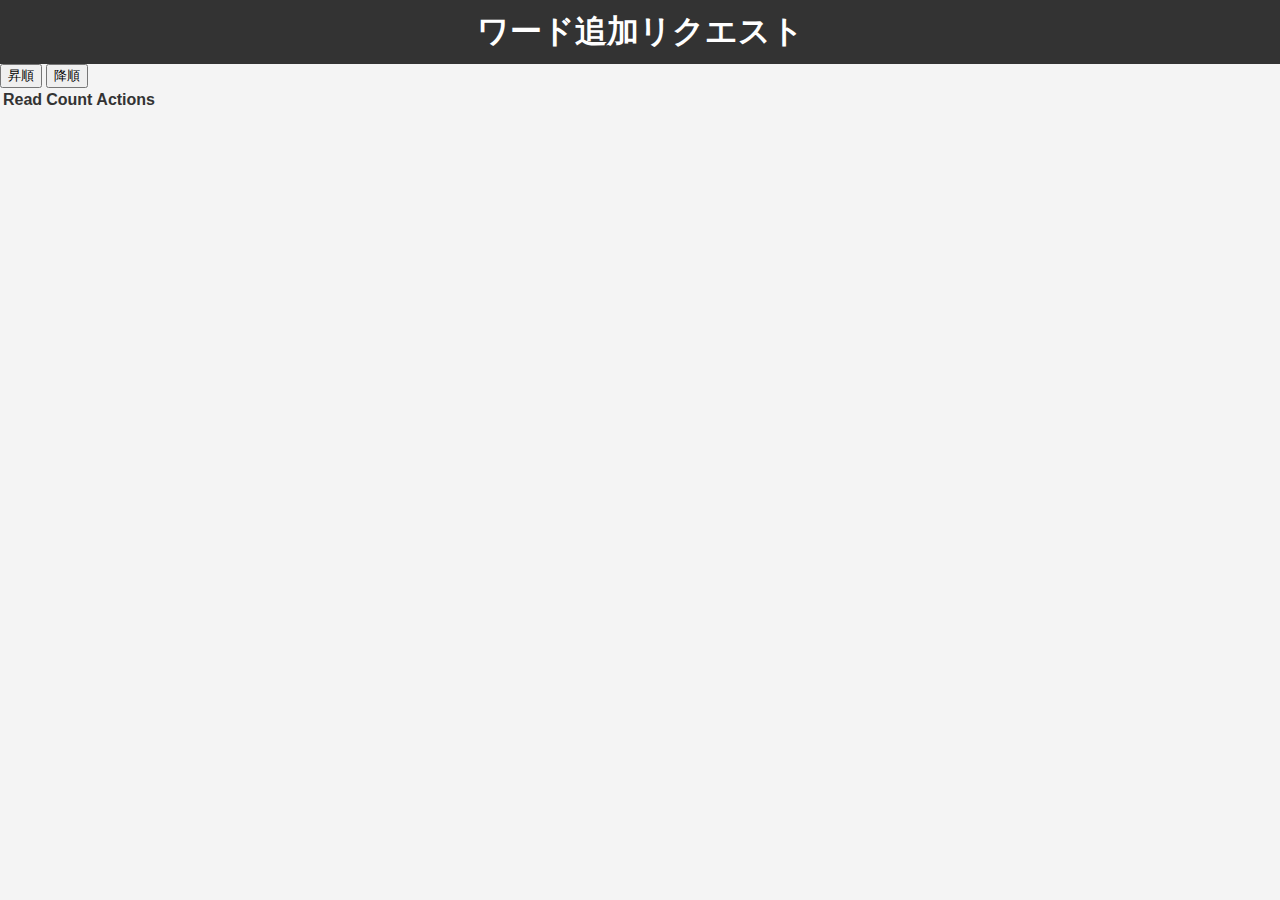
<file: reqesut/static/add-requests.html>
<!DOCTYPE html>
<html>
<head>
    <title>Request Management</title>
    <script src="https://sdk.amazonaws.com/js/aws-sdk-2.7.16.min.js"></script>

    <script src="./js/scriptf.js"></script>
    <script src="https://code.jquery.com/jquery-3.6.0.min.js"></script>
    <link rel="stylesheet" type="text/css" href="./css/style.css">
</head>
<body>
    <h1>ワード追加リクエスト</h1>
    <!-- ソートボタンを追加 -->
    <button onclick="sortRequests('ascending')">昇順</button>
    <button onclick="sortRequests('descending')">降順</button>
    <div class="table-container">
        <table>
            <thead>
                <tr>
                    <th>Read</th>
                    <th>Count</th>
                    <th>Actions</th>
                </tr>
            </thead>
            <tbody id="requests"></tbody>
        </table>
    </div>
    
    <div id="other-content"></div>
</body>
</html>
</file>
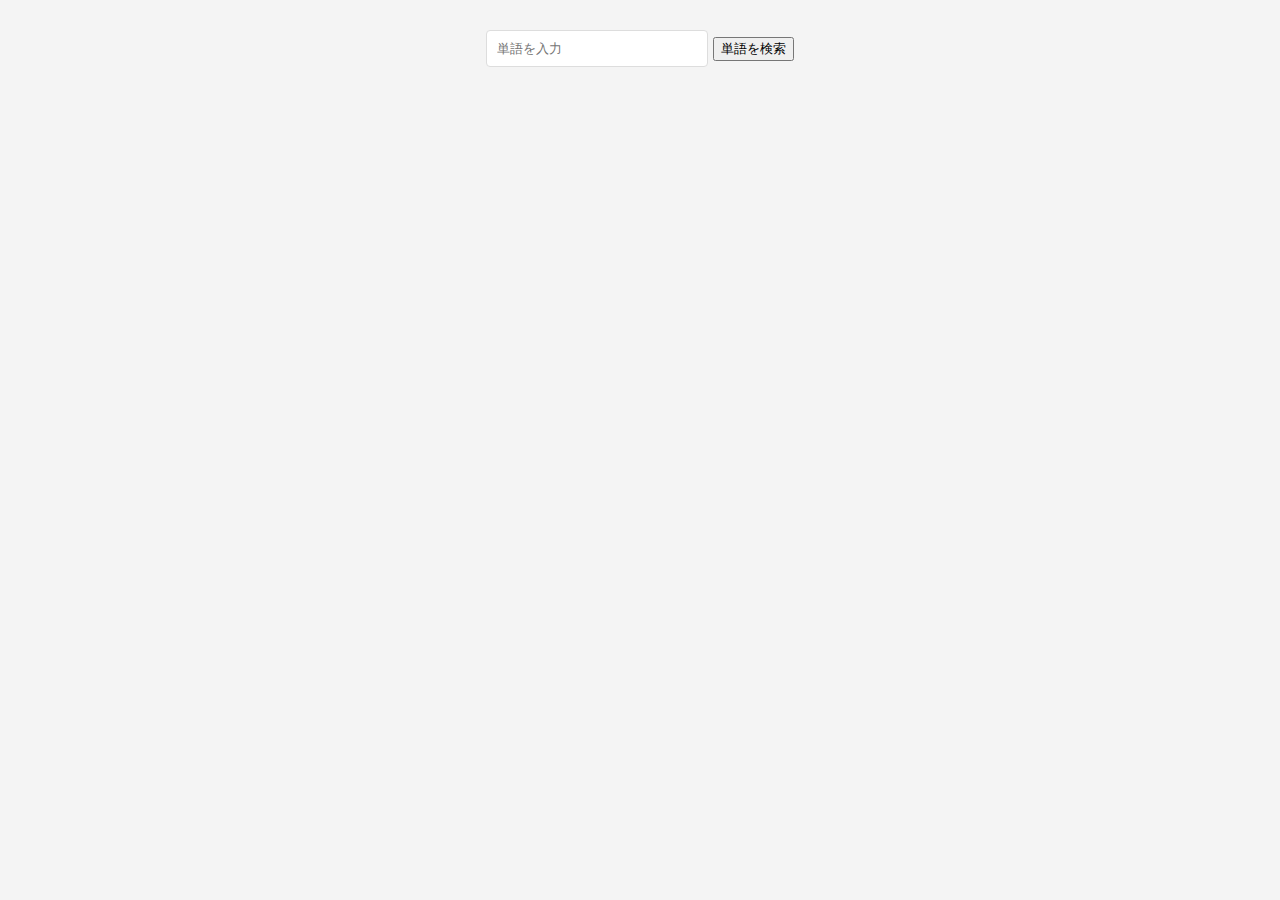
<file: reqesut/static/check-word.html>
<!DOCTYPE html>
<html lang="en">
<head>
    <meta charset="UTF-8">
    <title>単語リクエスト管理</title>
    <script src="https://code.jquery.com/jquery-3.6.0.min.js"></script>
    <style>
        body {
            font-family: Arial, sans-serif;
            background-color: #f4f4f4;
            margin: 0;
            padding: 20px;
            text-align: center;
        }

        .container {
            background-color: #fff;
            padding: 20px;
            border-radius: 8px;
            box-shadow: 0 2px 4px rgba(0, 0, 0, 0.1);
            display: inline-block;
        }

        #wordInput {
            padding: 10px;
            margin: 10px 0;
            border: 1px solid #ddd;
            border-radius: 4px;
            width: 200px;
        }

        #submitWord {
            padding: 10px 15px;
            background-color: #007bff;
            border: none;
            border-radius: 4px;
            color: white;
            cursor: pointer;
        }

        #submitWord:hover {
            background-color: #0056b3;
        }

        #result {
            margin-top: 20px;
            color: #333;
        }
    </style>
</head>
<body>
    <div>
        <input type="text" id="wordInput" placeholder="単語を入力">
        <button onclick="checkWord()">単語を検索</button>
        <p id="result"></p>
    </div>

    <script src="https://code.jquery.com/jquery-3.6.0.min.js"></script>
    <script>
        function checkWord() {
            var word = $('#wordInput').val();
            $.get('/check-word', {word: word}, function(data) {
                $('#result').text(data.message);
            });
        }
    </script>
</body>
</html>
</file>
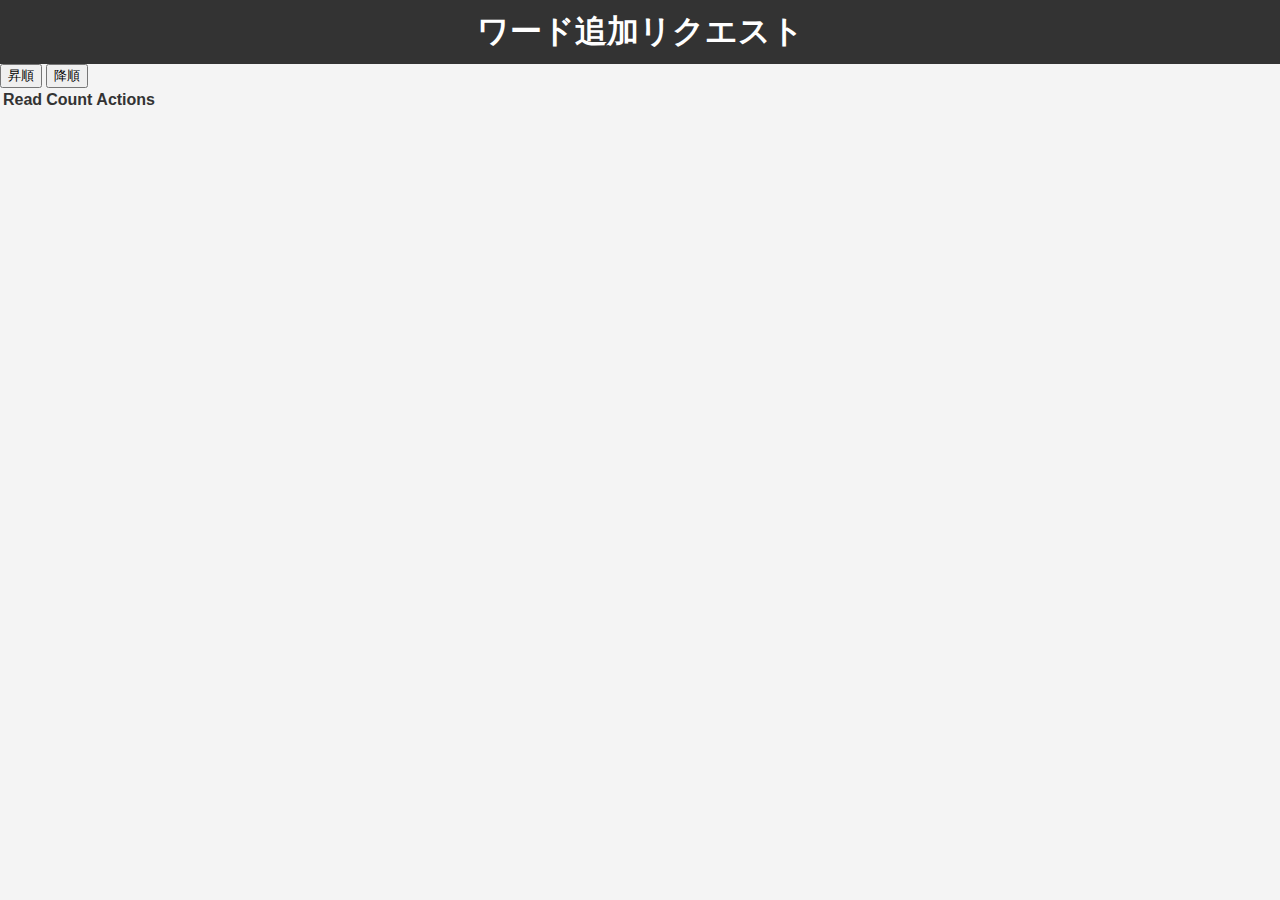
<file: reqesut/static/remove-requests.html>
<!DOCTYPE html>
<html>
<head>
    <title>Request Management</title>
    <script src="https://sdk.amazonaws.com/js/aws-sdk-2.7.16.min.js"></script>

    <script src="./js/scriptd.js"></script>
    <script src="https://code.jquery.com/jquery-3.6.0.min.js"></script>
    <link rel="stylesheet" type="text/css" href="./css/style.css">
</head>
<body>
    <h1>ワード追加リクエスト</h1>
    <!-- ソートボタンを追加 -->
    <button onclick="sortRequests('ascending')">昇順</button>
    <button onclick="sortRequests('descending')">降順</button>
    <div class="table-container">
        <table>
            <thead>
                <tr>
                    <th>Read</th>
                    <th>Count</th>
                    <th>Actions</th>
                </tr>
            </thead>
            <tbody id="requests"></tbody>
        </table>
    </div>
    
    <div id="other-content"></div>
</body>
</html>
</file>
<file: reqesut/static/css/style.css>
body {
    font-family: Arial, sans-serif;
    margin: 0;
    padding: 0;
    background-color: #f4f4f4;
    color: #333;
}

h1 {
    background-color: #333;
    color: #fff;
    padding: 10px 0;
    text-align: center;
    margin: 0;
}

#requests {
    margin: 20px;
    padding: 20px;
    background-color: #fff;
    border-radius: 5px;
    box-shadow: 0 2px 4px rgba(0, 0, 0, 0.1);
}

#requests div {
    border-bottom: 1px solid #eee;
    padding: 10px;
    margin-bottom: 10px;
}

#requests button {
    padding: 5px 10px;
    margin: 5px;
    border: none;
    border-radius: 3px;
    cursor: pointer;
    
}

#requests button.approve {
    background-color: #4CAF50;
}

#requests button.reject {
    background-color: #f44336;
}

#requests div:last-child {
    border-bottom: none;
}

/* ボタンコンテナのスタイル */
.button-container {
    display: flex;
    flex-direction: column; /* ボタンを縦に配置 */
    align-items: center; /* ボタンを中央揃え */
    margin-top: 10px; /* ボタンコンテナの上側のマージン */
}

/* 承認ボタンのスタイル */
.approve-button {
    background-color: #4CAF50; /* 承認ボタンの背景色 */
    color: white; /* ボタンのテキスト色 */
    padding: 10px 20px; /* ボタンの内側の余白 */
    border: none; /* ボタンの境界線をなくす */
    cursor: pointer; /* マウスカーソルをポインターに変更 */
    margin-bottom: 10px; /* ボタン間の下側のマージン */
}

/* 拒否ボタンのスタイル */
.reject-button {
    background-color: #f44336; /* 拒否ボタンの背景色 */
    color: white;
    padding: 10px 20px;
    border: none;
    cursor: pointer;
}

.table-container {
    text-align: center; /* テキストを中央揃えにする */
    margin: 0 auto; /* 左右の余白を自動調整して中央に配置する */
    display: flex;
}

td {
    text-align: center;
}
</file>
